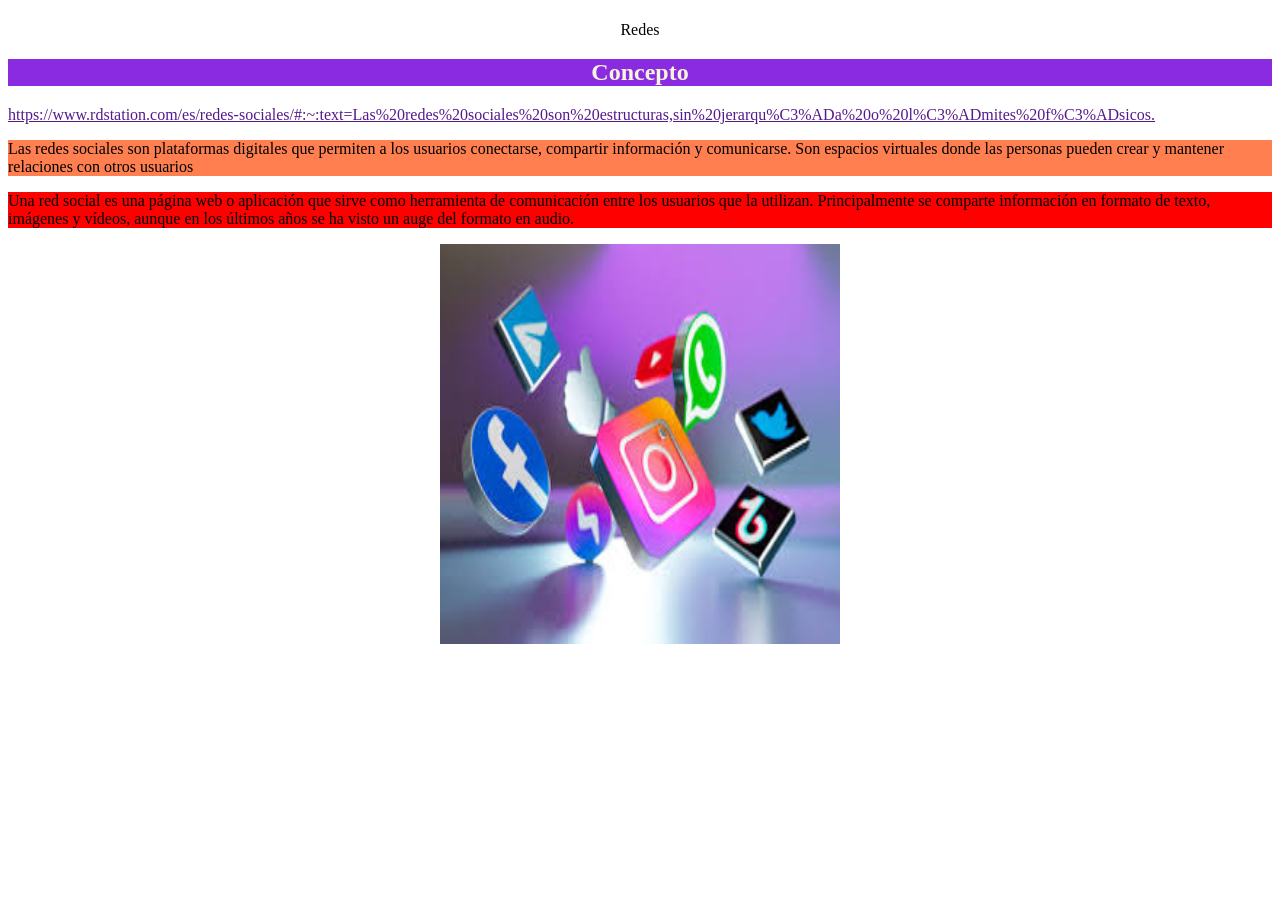
<file: index.html>
<!DOCTYPE html>
<html lang="en">
<head>
    <meta charset="UTF-8">
    <meta http-equiv="X-UA-Compatible" content="IE=edge">
    <meta name="viewport" content="width=device-width, initial-scale=1.0">
    <title>Las Redes Sociales</title>
    <link rel="stylesheet" href>
    <style>
        h1{color:black}
        h2{color:beige}
        </style>
</head>
<h1 style="background-color: springgreen;"></h1><center>Redes</center></h1>
    <p><h2 style="background: blueviolet;"><center>Concepto</center></h2></p>
<body>   <div>
    <a href="">https://www.rdstation.com/es/redes-sociales/#:~:text=Las%20redes%20sociales%20son%20estructuras,sin%20jerarqu%C3%ADa%20o%20l%C3%ADmites%20f%C3%ADsicos.</a>
    <p style="background-color:coral;">
        Las redes sociales son plataformas digitales que permiten a los usuarios conectarse, compartir información y comunicarse. Son espacios virtuales donde las personas pueden crear y mantener relaciones con otros usuarios


        <p>
            <p style="background-color: red">
            Una red social es una página web o aplicación que sirve como herramienta de comunicación entre los usuarios que la utilizan. Principalmente se comparte información en formato de texto, imágenes y vídeos, aunque en los últimos años se ha visto un auge del formato en audio.

            <center><img src="redesociales.jpg" alt=""width="400" height="400"></center>
            </p>


        </div>
        
</body>

</html>
</file>
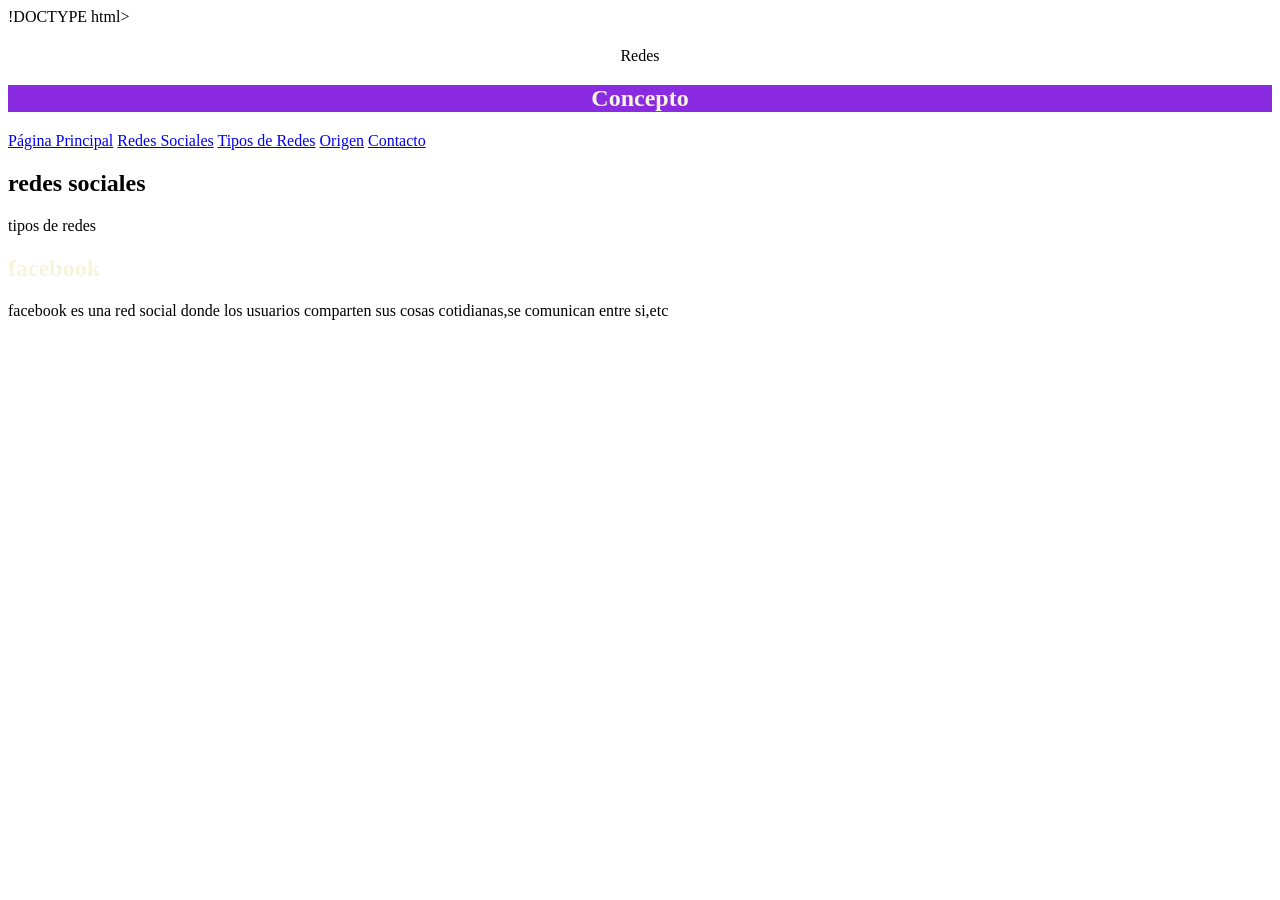
<file: pagina3.html>
!DOCTYPE html>
<html lang="en">
<head>
    <meta charset="UTF-8">
    <meta http-equiv="X-UA-Compatible" content="IE=edge">
    <meta name="viewport" content="width=device-width, initial-scale=1.0">
    <title>Las Redes Sociales</title>
    <style>
        h1{color:black}
        h2{color:beige}
        </style>
</head>
<h1 style="background-color: springgreen;"></h1><center>Redes</center></h1>
    <p><h2 style="background: blueviolet;"><center>Concepto</center></h2></p>
<body> 
    <nav>
    <a href="index.html"class="nav-enlace">Página Principal</a>
    <a href="pagina2.html"class="nav-enlace">Redes Sociales</a>
    <a href="#"class="nav-enlace">Tipos de Redes</a>
    <a href="#"class="nav-enlace">Origen</a>
    <a href="#"class="nav-enlace">Contacto</a>
<header>
    <h1>redes sociales</h1>
    <p>tipos de redes</p>
<header>
<section>
    <h2>facebook</h2>
    <p>facebook es una red social donde los usuarios comparten sus cosas cotidianas,se comunican entre si,etc</p>
<div>

<div>
<section>
 <section>
    <h2></h2>



</nav>
</file>
